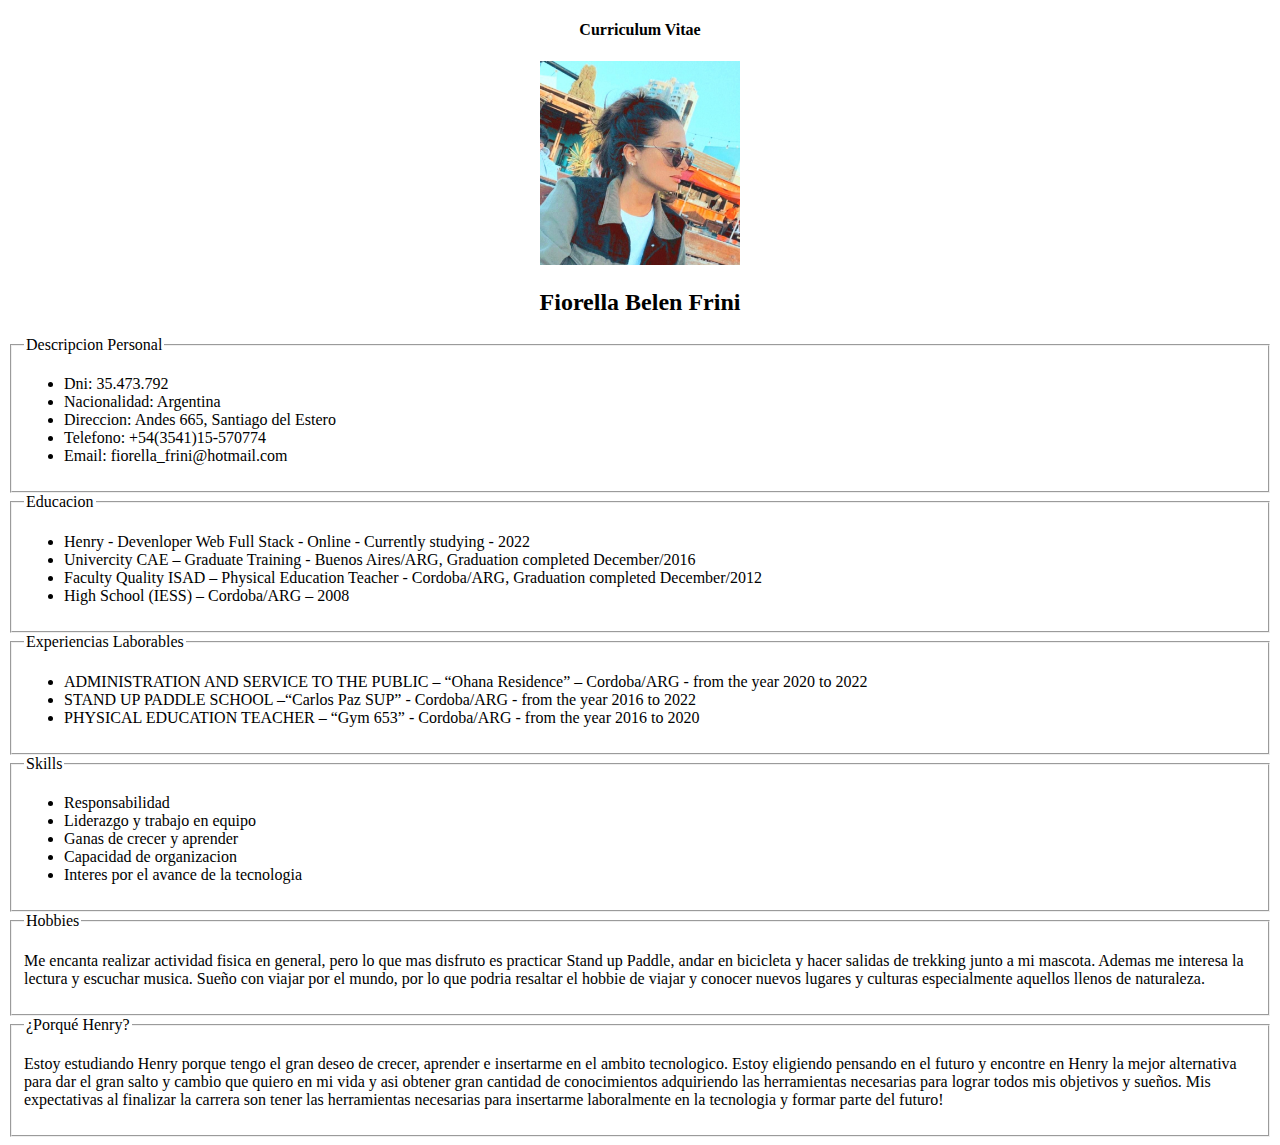
<file: 08-HTML/homework/cv.html>
<!DOCTYPE html>

<head>
  
    <title>Curriculum Vitae</title>
</head>
<body>
    <center>
    
        <div id="Fiorella Belen Frini" >
       <h4> Curriculum Vitae</h4>
            <img src='fio.jpg' width="200">
        <h2>Fiorella Belen Frini
            
        </h1>
     </center> 
        
      
        <fieldset>
            <legend>Descripcion Personal</legend>
            <ul>
                <li>Dni: 35.473.792</li>
                <li>Nacionalidad: Argentina</li>
                <li>Direccion: Andes 665, Santiago del Estero</li>
                <li>Telefono: +54(3541)15-570774</li>
                <li>Email: fiorella_frini@hotmail.com </li>
            </ul>
        </fieldset>

        <fieldset>
            <legend>Educacion</legend>
            <ul>
                <li>Henry - Devenloper Web Full Stack - Online - Currently studying - 2022 </li>
                <li>Univercity CAE – Graduate Training - Buenos Aires/ARG, Graduation completed  December/2016</li>
                <li>Faculty Quality ISAD – Physical Education Teacher - Cordoba/ARG, Graduation completed  December/2012</li>
                <li>High School (IESS) – Cordoba/ARG – 2008</li>
            </ul>
        </fieldset>

        <fieldset>
            <legend>Experiencias Laborables</legend>
            <ul>
                <li>ADMINISTRATION AND SERVICE TO THE PUBLIC – “Ohana Residence” – Cordoba/ARG - from the year 2020 to 2022</li>
                <li>STAND UP PADDLE SCHOOL –“Carlos Paz SUP” - Cordoba/ARG - from the year 2016 to 2022 </li>
                <li>PHYSICAL EDUCATION TEACHER – “Gym 653” - Cordoba/ARG - from the year 2016 to 2020 </li>
            </ul>
        </fieldset>

        <fieldset>
            <legend>Skills</legend>
            <ul>
                <li>Responsabilidad</li>
                <li>Liderazgo y trabajo en equipo</li>
                <li>Ganas de crecer y aprender</li>
                <li>Capacidad de organizacion</li>
                <li>Interes por el avance de la tecnologia</li>
            </ul>
        </fieldset>

        <fieldset>
            <legend>Hobbies</legend>
            <p>Me encanta realizar actividad fisica en general, pero lo que mas disfruto es practicar Stand up Paddle, andar en bicicleta y hacer salidas de trekking junto a mi mascota. Ademas me interesa la lectura y escuchar musica. Sueño con viajar por el mundo, por lo que podria resaltar el hobbie de viajar y conocer nuevos lugares y culturas especialmente aquellos llenos de naturaleza. </p>
        </fieldset>

        <fieldset>
            <legend>¿Porqué Henry?</legend>
            <p> Estoy estudiando Henry porque tengo el gran deseo de crecer, aprender e insertarme en el ambito tecnologico. Estoy eligiendo pensando en el futuro y encontre en Henry la mejor alternativa para dar el gran salto y cambio que quiero en mi vida y asi obtener gran cantidad de conocimientos adquiriendo las herramientas necesarias para lograr todos mis objetivos y sueños.
                Mis expectativas al finalizar la carrera son tener las herramientas necesarias para insertarme laboralmente en la tecnologia y formar parte del futuro!
            </p>
        </fieldset>
    </div>

    
</body>
</html>
</file>
